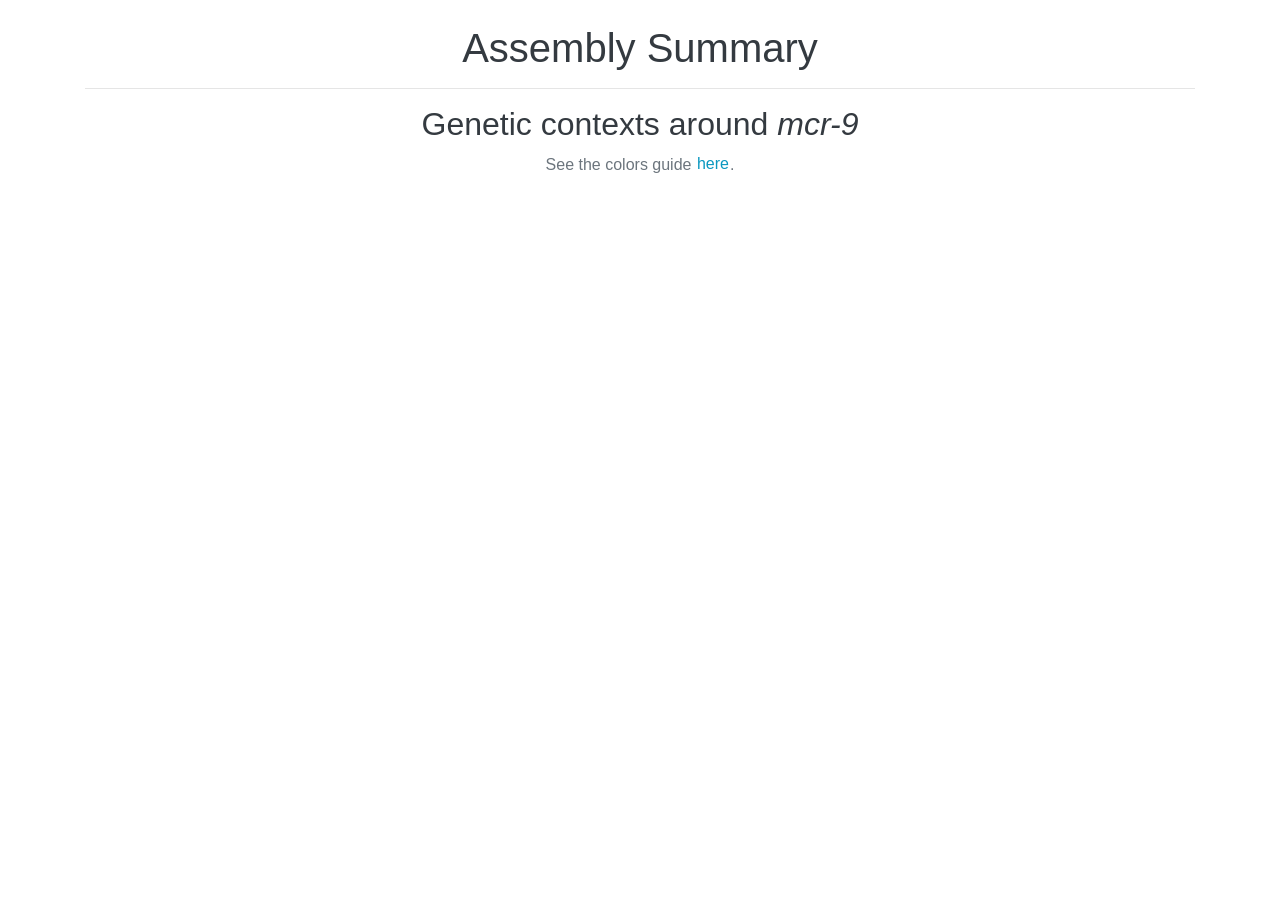
<file: index.html>
<!DOCTYPE html>
<html lang="en">

<head>
    <meta charset="UTF-8">
    <meta http-equiv="X-UA-Compatible" content="IE=edge">
    <meta name="viewport" content="width=device-width, initial-scale=1.0">
    <title id='main-page'>Assembly report</title>
    <link rel="stylesheet" href="https://maxcdn.bootstrapcdn.com/bootstrap/4.0.0/css/bootstrap.min.css" integrity="sha384-Gn5384xqQ1aoWXA+058RXPxPg6fy4IWvTNh0E263XmFcJlSAwiGgFAW/dAiS6JXm" crossorigin="anonymous">
    <link rel="stylesheet" href="https://cdnjs.cloudflare.com/ajax/libs/font-awesome/4.7.0/css/font-awesome.min.css">
    <link rel="stylesheet" href="./css/style.css">

</head>

<body>
    <main role="main" class="container-fluid">

        <section class="container mt-4">
            <p class="h1 text-center text-dark">Assembly Summary</p>
            <hr>
            <p class="h2 text-center text-dark">Genetic contexts around <em>mcr-9</em></p>
            <p class=" text-muted text-center mb-0">See the colors guide <button class="btn btn-link p-0 mb-1" style="color:#0a98c0;" data-toggle="modal" data-target="#colorsModal">here</button>.
        </section>

        <section id="main-section" class="mt-5">
            <table id='tbl-main' class="table table-bordered table-sm"></table>

        </section>

    </main>

    <div class="modal fade" id="colorsModal" tabindex="-1" role="dialog" aria-labelledby="exampleModalCenterTitle" aria-hidden="true">
        <div class="modal-dialog modal-dialog-centered" role="document">
            <div class="modal-content">
                <div class="modal-header">
                    <h5 class="modal-title" id="exampleModalCenterTitle">Colors Guide</h5>
                    <button type="button" class="close" data-dismiss="modal" aria-label="Close">
                <span aria-hidden="true">&times;</span>
              </button>
                </div>
                <div class="modal-body">
                    <div class="container-fluid">
                        <div class="row">
                            <div class="col-12">
                                <svg id="colorguid">

                  </svg>
                            </div>
                        </div>

                    </div>
                    <!--/container-fluid-->
                </div>
                <!--/modal-body-->
                <div class="modal-footer">
                    <button type="button" class="btn btn-secondary" data-dismiss="modal">Close</button>
                </div>
            </div>
        </div>
    </div>

</body>


<script src="https://code.jquery.com/jquery-3.2.1.slim.min.js" integrity="sha384-KJ3o2DKtIkvYIK3UENzmM7KCkRr/rE9/Qpg6aAZGJwFDMVNA/GpGFF93hXpG5KkN" crossorigin="anonymous"></script>
<script src="https://cdnjs.cloudflare.com/ajax/libs/popper.js/1.12.9/umd/popper.min.js" integrity="sha384-ApNbgh9B+Y1QKtv3Rn7W3mgPxhU9K/ScQsAP7hUibX39j7fakFPskvXusvfa0b4Q" crossorigin="anonymous"></script>
<script src="https://maxcdn.bootstrapcdn.com/bootstrap/4.0.0/js/bootstrap.min.js" integrity="sha384-JZR6Spejh4U02d8jOt6vLEHfe/JQGiRRSQQxSfFWpi1MquVdAyjUar5+76PVCmYl" crossorigin="anonymous"></script>
<script src="https://d3js.org/d3.v6.min.js"></script>
<script src="js/mustache.js"></script>
<script src="js/templates.js"></script>
<script src="js/data.js"></script>
<script src="js/main.js"></script>


</html>
</file>
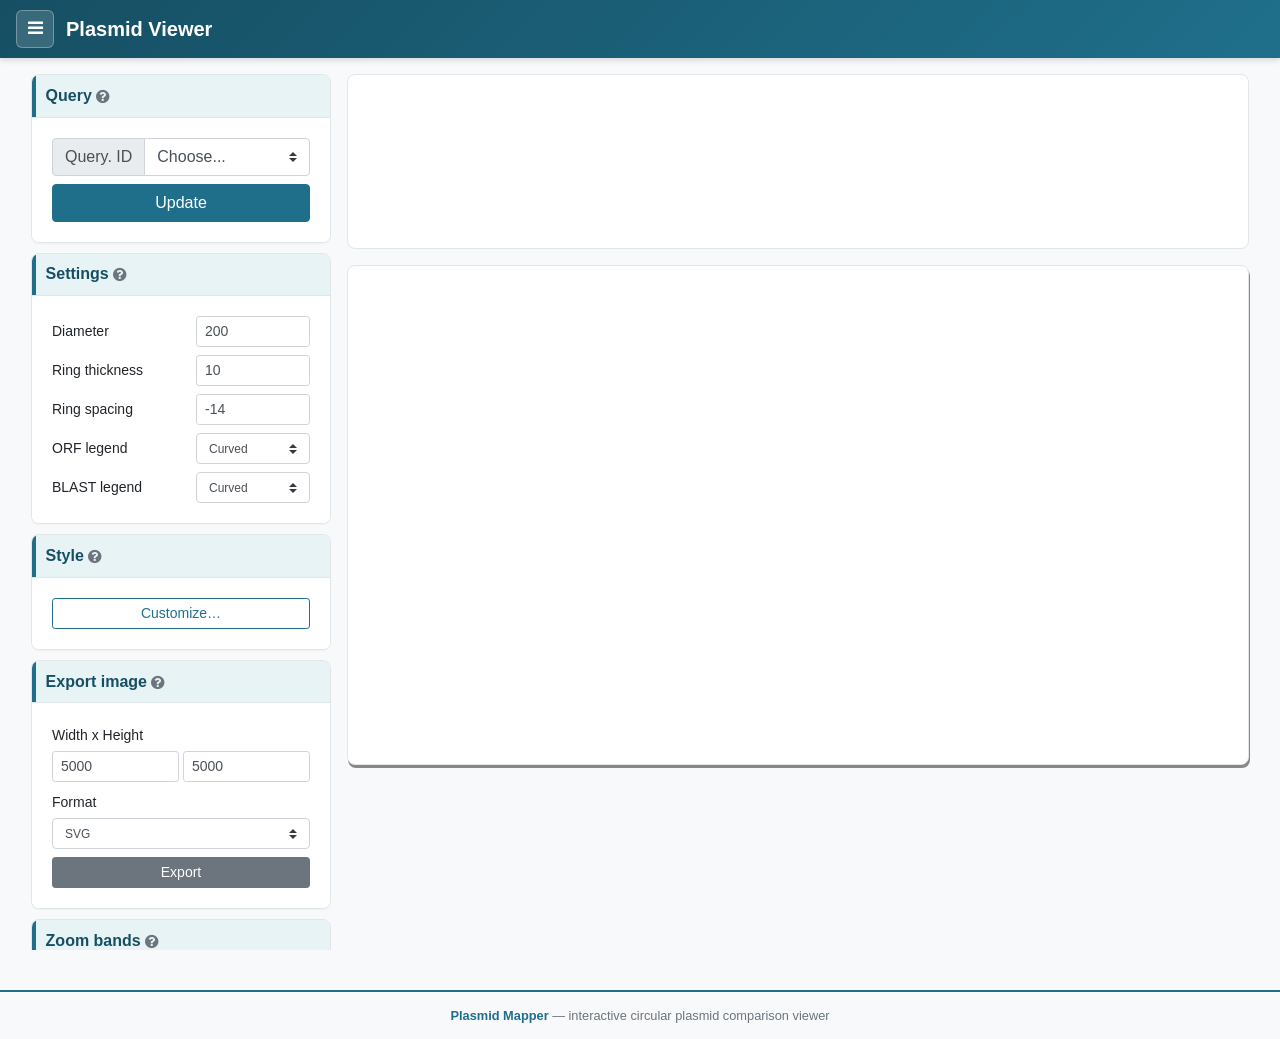
<file: mapper.html>
<!DOCTYPE html>
<html lang="en">

<head>
    <meta charset="UTF-8">
    <meta http-equiv="X-UA-Compatible" content="IE=edge">
    <meta name="viewport" content="width=device-width, initial-scale=1.0">
    <title id='main-page'>Plasmid Mapper</title>
    <link rel="stylesheet" href="https://maxcdn.bootstrapcdn.com/bootstrap/4.0.0/css/bootstrap.min.css" integrity="sha384-Gn5384xqQ1aoWXA+058RXPxPg6fy4IWvTNh0E263XmFcJlSAwiGgFAW/dAiS6JXm" crossorigin="anonymous">
    <link rel="stylesheet" href="https://cdnjs.cloudflare.com/ajax/libs/font-awesome/4.7.0/css/font-awesome.min.css">
    <link rel="stylesheet" href="./css/style.css">
    <link rel="stylesheet" href="./css/sidebar.css">

</head>

<body>
    <header class="app-topbar">
        <button id="sidebarToggleBtn" type="button" title="Toggle sidebar" aria-label="Toggle sidebar">
            <i class="fa fa-bars"></i>
        </button>
        <div>
            <p class="app-title">Plasmid Viewer</p>
        </div>
    </header>

    <main role="main" class="container-fluid">

        <div class="app-layout" id="app-layout">
            <!-- Sidebar: every control card from the old 3-per-row grid,
                 restacked vertically as collapsible sections so the figure
                 gets the full remaining width instead of sharing it with a
                 tall block of cards above it. -->
            <aside class="app-sidebar">
                <div class="accordion" id="sidebar-accordion">

                    <!-- Query section: pick a plasmid and render it. Nothing else lives here. -->
                    <div class="card">
                        <div class="card-header" id="heading-query" data-toggle="collapse" data-target="#collapse-query" aria-expanded="true">
                            Query
                            <i class="fa fa-question-circle text-muted ml-1" data-toggle="tooltip" data-placement="top"
                                title="Choose a plasmid generated by plasmid-mapper-gen (or hand-added to ref_data.js), then Update to render it."></i>
                        </div>
                        <div id="collapse-query" class="collapse show" data-parent="#sidebar-accordion">
                            <div class="card-body">
                                <div class="input-group mb-2">
                                    <div class="input-group-prepend">
                                        <label class="input-group-text" for="qryselect">Query. ID</label>
                                    </div>
                                    <select class="custom-select" id="qryselect">
                                      <option selected>Choose...</option>
                                    </select>
                                </div>
                                <button id='uptBtn' type="button" class="btn btn-info btn-block">Update</button>
                            </div>
                        </div>
                    </div>

                    <!-- Settings section: figure geometry controls. -->
                    <div class="card">
                        <div class="card-header" id="heading-settings" data-toggle="collapse" data-target="#collapse-settings" aria-expanded="true">
                            Settings
                            <i class="fa fa-question-circle text-muted ml-1" data-toggle="tooltip" data-placement="top"
                                title="Adjust the overall figure size and how the comparison rings are drawn. Changes apply immediately."></i>
                        </div>
                        <div id="collapse-settings" class="collapse show" data-parent="#sidebar-accordion">
                            <div class="card-body">
                                <div class="form-group row mb-2">
                                    <label class="col-6 col-form-label col-form-label-sm" for="radius-inpt">Diameter</label>
                                    <div class="col-6">
                                        <input type="number" class="form-control form-control-sm setting-inpt" id="radius-inpt" value="200" min="50" max="1000" step="10">
                                    </div>
                                </div>
                                <div class="form-group row mb-2">
                                    <label class="col-6 col-form-label col-form-label-sm" for="ring-thickness-inpt">Ring thickness</label>
                                    <div class="col-6">
                                        <input type="number" class="form-control form-control-sm setting-inpt" id="ring-thickness-inpt" value="10" min="1" max="50" step="1">
                                    </div>
                                </div>
                                <div class="form-group row mb-2">
                                    <label class="col-6 col-form-label col-form-label-sm" for="ring-spacing-inpt">Ring spacing</label>
                                    <div class="col-6">
                                        <input type="number" class="form-control form-control-sm setting-inpt" id="ring-spacing-inpt" value="-14" min="-50" max="-1" step="1">
                                    </div>
                                </div>
                                <div class="form-group row mb-2">
                                    <label class="col-6 col-form-label col-form-label-sm" for="orf-legend-style-select">ORF legend</label>
                                    <div class="col-6">
                                        <select class="custom-select custom-select-sm setting-inpt" id="orf-legend-style-select">
                                            <option value="curved" selected>Curved</option>
                                            <option value="rect">Boxed</option>
                                        </select>
                                    </div>
                                </div>
                                <div class="form-group row mb-0">
                                    <label class="col-6 col-form-label col-form-label-sm" for="blast-legend-style-select">BLAST legend</label>
                                    <div class="col-6">
                                        <select class="custom-select custom-select-sm setting-inpt" id="blast-legend-style-select">
                                            <option value="curved" selected>Curved</option>
                                            <option value="rect">Boxed</option>
                                        </select>
                                    </div>
                                </div>
                            </div>
                        </div>
                    </div>

                    <!-- Style section: opens the font/color customization modal (js/pl_style_modal.js). -->
                    <div class="card">
                        <div class="card-header" id="heading-style" data-toggle="collapse" data-target="#collapse-style" aria-expanded="true">
                            Style
                            <i class="fa fa-question-circle text-muted ml-1" data-toggle="tooltip" data-placement="top"
                                title="Customize the font and color used for each text/ORF element in the figure."></i>
                        </div>
                        <div id="collapse-style" class="collapse show" data-parent="#sidebar-accordion">
                            <div class="card-body">
                                <button id="openStyleModalBtn" type="button" class="btn btn-sm btn-outline-primary btn-block">Customize…</button>
                            </div>
                        </div>
                    </div>

                    <!-- Export section: rendered-image export, kept separate from the edits-file import/export below. -->
                    <div class="card">
                        <div class="card-header" id="heading-export" data-toggle="collapse" data-target="#collapse-export" aria-expanded="true">
                            Export image
                            <i class="fa fa-question-circle text-muted ml-1" data-toggle="tooltip" data-placement="top"
                                title="Save the current figure as an image. SVG is vector (best for publication figures and further editing); PNG/JPEG are rasterized at the pixel size below."></i>
                        </div>
                        <div id="collapse-export" class="collapse show" data-parent="#sidebar-accordion">
                            <div class="card-body">
                                <div class="form-group mb-2">
                                    <label class="col-form-label col-form-label-sm pt-0">Width x Height</label>
                                    <div class="d-flex">
                                        <input type="text" class="form-control form-control-sm inpt mr-1" id="width-inpt" placeholder="Width" aria-label="Width" value="5000">
                                        <input type="text" class="form-control form-control-sm inpt" placeholder="Height" id="height-inpt" aria-label="Height" value="5000">
                                    </div>
                                </div>
                                <div class="form-group mb-0">
                                    <label class="col-form-label col-form-label-sm pt-0">Format</label>
                                    <select class="custom-select custom-select-sm mb-2" id="export-format-select">
                                        <option value="svg" selected>SVG</option>
                                        <option value="png">PNG</option>
                                        <option value="jpeg">JPEG</option>
                                    </select>
                                    <button id='genBtn' type="button" class="btn btn-sm btn-secondary btn-block">Export</button>
                                </div>
                            </div>
                        </div>
                    </div>

                    <!-- Bands section: interactively zoom into a region of the query ring. -->
                    <div class="card">
                        <div class="card-header" id="heading-bands" data-toggle="collapse" data-target="#collapse-bands" aria-expanded="true">
                            Zoom bands
                            <i class="fa fa-question-circle text-muted ml-1" data-toggle="tooltip" data-placement="top"
                                title="Click 'Add band', then click-and-drag on the query ring to magnify that region into a second, zoomed-in ring. Each band can be removed with its x button."></i>
                        </div>
                        <div id="collapse-bands" class="collapse show" data-parent="#sidebar-accordion">
                            <div class="card-body" id="annotation-controls-mount">
                                <!-- renderAnnotationControls() (js/pl_editor.js) populates this -->
                            </div>
                        </div>
                    </div>

                    <!-- Labels section: freeform + permanent ORF labels. -->
                    <div class="card">
                        <div class="card-header" id="heading-labels" data-toggle="collapse" data-target="#collapse-labels" aria-expanded="true">
                            Labels
                            <i class="fa fa-question-circle text-muted ml-1" data-toggle="tooltip" data-placement="top"
                                title="Hover any ORF to see its details. Click an ORF inside a zoom band to show/hide a permanent short label. 'Add label' lets you click anywhere on the figure to place a custom note."></i>
                        </div>
                        <div id="collapse-labels" class="collapse show" data-parent="#sidebar-accordion">
                            <div class="card-body">
                                <button id="addLabelBtn" type="button" class="btn btn-sm btn-outline-primary">Add label</button>
                            </div>
                        </div>
                    </div>

                    <!-- Edits import/export: figure-annotation edits (bands, labels), a
                         distinct concept from Export image above -- kept in its own
                         section per explicit request. -->
                    <div class="card">
                        <div class="card-header" id="heading-figedits" data-toggle="collapse" data-target="#collapse-figedits" aria-expanded="true">
                            Figure edits
                            <i class="fa fa-question-circle text-muted ml-1" data-toggle="tooltip" data-placement="top"
                                title="Your zoom bands and label edits are saved in this browser automatically. Export them to a file to back them up or move them to another browser/machine; Import restores them."></i>
                        </div>
                        <div id="collapse-figedits" class="collapse show" data-parent="#sidebar-accordion">
                            <div class="card-body">
                                <button id="exportEditsBtn" type="button" class="btn btn-sm btn-outline-secondary mr-2">Export edits</button>
                                <label class="btn btn-sm btn-outline-secondary mb-0" for="importEditsInput">
                                    Import edits
                                    <input type="file" id="importEditsInput" accept="application/json" style="display:none;">
                                </label>
                            </div>
                        </div>
                    </div>

                </div>
            </aside>

            <!-- Main column: figure + results table. -->
            <div class="app-main">
                <section id="main-section">
                    <svg id='main-svg'></svg>
                    <canvas id="canvas" width="5000" height="5000" style="display: none;"></canvas>
                </section>

                <div class="table-wrapper-scroll-y my-custom-scrollbar">
                    <table id='tbl-main' class="table table-bordered table-striped table-sm"></table>
                </div>
            </div>
        </div>

    </main>

    <footer class="app-footer">
        <a href="https://github.com/xrazmo/plasmid-mapper" target="_blank" rel="noopener">Plasmid Mapper</a>
        &mdash; interactive circular plasmid comparison viewer
    </footer>

    <!-- Style modal: font-family/size per text element, color per ORF
         category + band highlight. Built/populated by js/pl_style_modal.js;
         markup lives here since Bootstrap modals must be direct children
         of <body> (or close to it) to layer/position correctly. -->
    <div class="modal fade" id="styleModal" tabindex="-1" role="dialog" aria-labelledby="styleModalLabel" aria-hidden="true">
        <div class="modal-dialog modal-lg" role="document">
            <div class="modal-content">
                <div class="modal-header">
                    <h5 class="modal-title" id="styleModalLabel">Figure style</h5>
                    <button type="button" class="close" data-dismiss="modal" aria-label="Close">
                        <span aria-hidden="true">&times;</span>
                    </button>
                </div>
                <div class="modal-body">
                    <h6>Text</h6>
                    <div id="style-modal-fonts"></div>
                    <hr>
                    <h6>ORF category colors</h6>
                    <div id="style-modal-colors" class="d-flex flex-wrap"></div>
                </div>
                <div class="modal-footer">
                    <button type="button" class="btn btn-secondary" data-dismiss="modal">Cancel</button>
                    <button type="button" id="applyStyleModalBtn" class="btn btn-primary">Apply</button>
                </div>
            </div>
        </div>
    </div>

</body>


<script src="https://code.jquery.com/jquery-3.2.1.slim.min.js" integrity="sha384-KJ3o2DKtIkvYIK3UENzmM7KCkRr/rE9/Qpg6aAZGJwFDMVNA/GpGFF93hXpG5KkN" crossorigin="anonymous"></script>
<script src="https://cdnjs.cloudflare.com/ajax/libs/popper.js/1.12.9/umd/popper.min.js" integrity="sha384-ApNbgh9B+Y1QKtv3Rn7W3mgPxhU9K/ScQsAP7hUibX39j7fakFPskvXusvfa0b4Q" crossorigin="anonymous"></script>
<script src="https://maxcdn.bootstrapcdn.com/bootstrap/4.0.0/js/bootstrap.min.js" integrity="sha384-JZR6Spejh4U02d8jOt6vLEHfe/JQGiRRSQQxSfFWpi1MquVdAyjUar5+76PVCmYl" crossorigin="anonymous"></script>
<script src="https://d3js.org/d3.v6.min.js"></script>
<script src="js/mustache.js"></script>
<script src="js/templates.js"></script>
<script src="js/pl_data.js"></script>
<script src="js/ref_data.js"></script>
<script src="js/inline_style.js"></script>
<script src="js/FileSaver.js"></script>
<script src="js/pl_editor.js"></script>
<script src="js/pl_mapper.js"></script>
<script src="js/pl_style_modal.js"></script>
<script>
    $(function () {
        $('[data-toggle="tooltip"]').tooltip();
        $('#sidebarToggleBtn').on('click', function() {
            $('#app-layout').toggleClass('sidebar-collapsed');
        });
    });
</script>


</html>
</file>
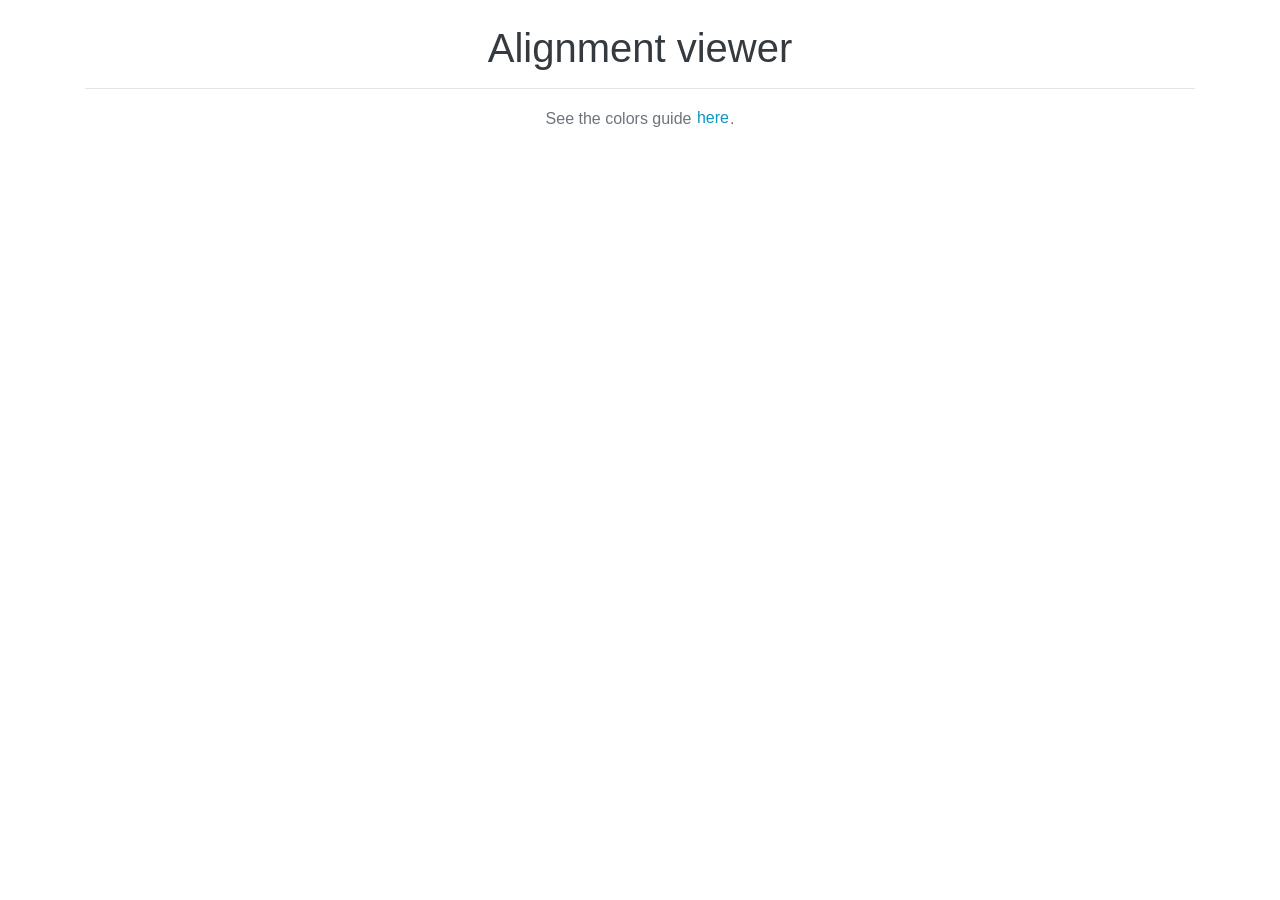
<file: html/aln.html>
<!DOCTYPE html>
<html lang="en">

<head>
    <meta charset="UTF-8">
    <meta http-equiv="X-UA-Compatible" content="IE=edge">
    <meta name="viewport" content="width=device-width, initial-scale=1.0">
    <title>...</title>
    <link rel="stylesheet" href="https://maxcdn.bootstrapcdn.com/bootstrap/4.0.0/css/bootstrap.min.css" integrity="sha384-Gn5384xqQ1aoWXA+058RXPxPg6fy4IWvTNh0E263XmFcJlSAwiGgFAW/dAiS6JXm" crossorigin="anonymous">
    <link rel="stylesheet" href="https://cdnjs.cloudflare.com/ajax/libs/font-awesome/4.7.0/css/font-awesome.min.css">
    <link rel="stylesheet" href="../css/style.css">

</head>

<body>
    <main role="main" class="container-fluid">

        <section class="container mt-4">
            <p class="h1 text-center text-dark">Alignment viewer</p>
            <hr>
            <p id='header' class="h3 text-center text-dark font-weight-light"></p>
            <p class=" text-muted text-center mb-0">See the colors guide <button class="btn btn-link p-0 mb-1" style="color:#0a98c0;" data-toggle="modal" data-target="#colorsModal">here</button>.

        </section>
        <section id="main-section" class="mt-5">
            <table id='tbl-main' class="table table-bordered table-sm"></table>
        </section>


    </main>
    <div class="modal fade" id="colorsModal" tabindex="-1" role="dialog" aria-labelledby="exampleModalCenterTitle" aria-hidden="true">
        <div class="modal-dialog modal-dialog-centered" role="document">
            <div class="modal-content">
                <div class="modal-header">
                    <h5 class="modal-title" id="exampleModalCenterTitle">Colors Guide</h5>
                    <button type="button" class="close" data-dismiss="modal" aria-label="Close">
                <span aria-hidden="true">&times;</span>
              </button>
                </div>
                <div class="modal-body">
                    <div class="container-fluid">
                        <div class="row">
                            <div class="col-12">
                                <svg id="colorguid">

                  </svg>
                            </div>
                        </div>

                    </div>
                    <!--/container-fluid-->
                </div>
                <!--/modal-body-->
                <div class="modal-footer">
                    <button type="button" class="btn btn-secondary" data-dismiss="modal">Close</button>
                </div>
            </div>
        </div>
    </div>
</body>

<script src="https://code.jquery.com/jquery-3.2.1.slim.min.js" integrity="sha384-KJ3o2DKtIkvYIK3UENzmM7KCkRr/rE9/Qpg6aAZGJwFDMVNA/GpGFF93hXpG5KkN" crossorigin="anonymous"></script>
<script src="https://cdnjs.cloudflare.com/ajax/libs/popper.js/1.12.9/umd/popper.min.js" integrity="sha384-ApNbgh9B+Y1QKtv3Rn7W3mgPxhU9K/ScQsAP7hUibX39j7fakFPskvXusvfa0b4Q" crossorigin="anonymous"></script>
<script src="https://maxcdn.bootstrapcdn.com/bootstrap/4.0.0/js/bootstrap.min.js" integrity="sha384-JZR6Spejh4U02d8jOt6vLEHfe/JQGiRRSQQxSfFWpi1MquVdAyjUar5+76PVCmYl" crossorigin="anonymous"></script>
<script src="https://d3js.org/d3.v6.min.js"></script>
<script src="../js/mustache.js"></script>
<script src="../js/templates.js"></script>
<script src="../js/data.js"></script>
<script src="../js/main.js"></script>


</html>
</file>
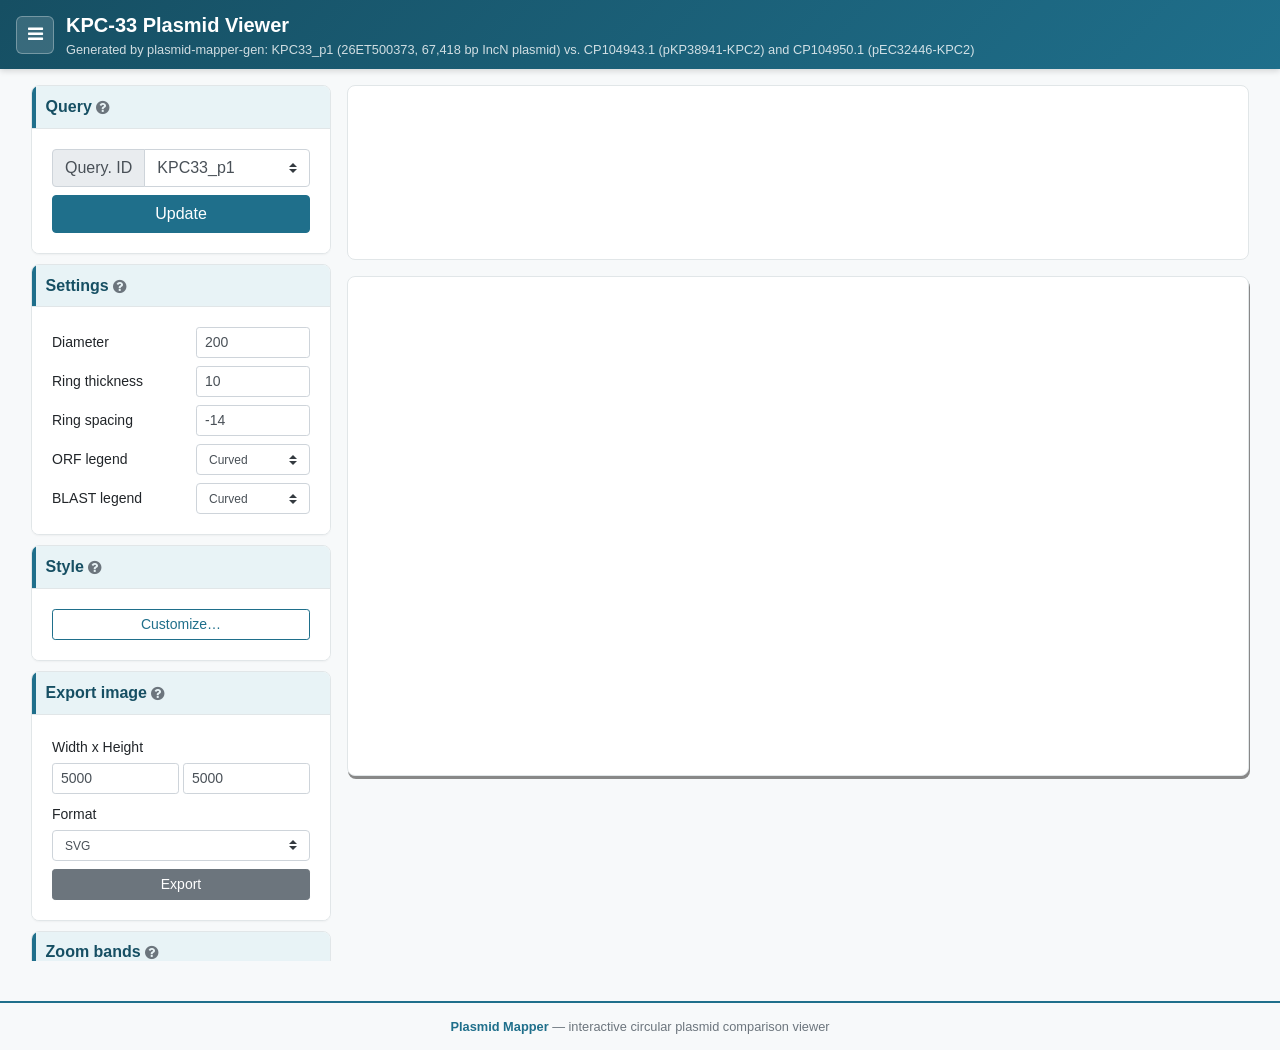
<file: examples/KPC33_p1/kpc33_viewer.html>
<!DOCTYPE html>
<html lang="en">

<head>
    <meta charset="UTF-8">
    <meta http-equiv="X-UA-Compatible" content="IE=edge">
    <meta name="viewport" content="width=device-width, initial-scale=1.0">
    <title id='main-page'>KPC-33 Plasmid Viewer</title>
    <link rel="stylesheet" href="https://maxcdn.bootstrapcdn.com/bootstrap/4.0.0/css/bootstrap.min.css" integrity="sha384-Gn5384xqQ1aoWXA+058RXPxPg6fy4IWvTNh0E263XmFcJlSAwiGgFAW/dAiS6JXm" crossorigin="anonymous">
    <link rel="stylesheet" href="https://cdnjs.cloudflare.com/ajax/libs/font-awesome/4.7.0/css/font-awesome.min.css">
    <link rel="stylesheet" href="./style.css">
    <link rel="stylesheet" href="../../css/sidebar.css">

</head>

<body>
    <header class="app-topbar">
        <button id="sidebarToggleBtn" type="button" title="Toggle sidebar" aria-label="Toggle sidebar">
            <i class="fa fa-bars"></i>
        </button>
        <div>
            <p class="app-title">KPC-33 Plasmid Viewer</p>
            <p class="app-subtitle">Generated by plasmid-mapper-gen: KPC33_p1 (26ET500373, 67,418 bp IncN plasmid) vs. CP104943.1 (pKP38941-KPC2) and CP104950.1 (pEC32446-KPC2)</p>
        </div>
    </header>

    <main role="main" class="container-fluid">

        <div class="app-layout" id="app-layout">
            <!-- Sidebar: every control card from the old 3-per-row grid,
                 restacked vertically as collapsible sections so the figure
                 gets the full remaining width instead of sharing it with a
                 tall block of cards above it. -->
            <aside class="app-sidebar">
                <div class="accordion" id="sidebar-accordion">

                    <!-- Query section: pick a plasmid and render it. Nothing else lives here. -->
                    <div class="card">
                        <div class="card-header" id="heading-query" data-toggle="collapse" data-target="#collapse-query" aria-expanded="true">
                            Query
                            <i class="fa fa-question-circle text-muted ml-1" data-toggle="tooltip" data-placement="top"
                                title="Choose a plasmid generated by plasmid-mapper-gen (or hand-added to ref_data.js), then Update to render it."></i>
                        </div>
                        <div id="collapse-query" class="collapse show" data-parent="#sidebar-accordion">
                            <div class="card-body">
                                <div class="input-group mb-2">
                                    <div class="input-group-prepend">
                                        <label class="input-group-text" for="qryselect">Query. ID</label>
                                    </div>
                                    <select class="custom-select" id="qryselect">
                                      <option selected>Choose...</option>
                                    </select>
                                </div>
                                <button id='uptBtn' type="button" class="btn btn-info btn-block">Update</button>
                            </div>
                        </div>
                    </div>

                    <!-- Settings section: figure geometry controls. -->
                    <div class="card">
                        <div class="card-header" id="heading-settings" data-toggle="collapse" data-target="#collapse-settings" aria-expanded="true">
                            Settings
                            <i class="fa fa-question-circle text-muted ml-1" data-toggle="tooltip" data-placement="top"
                                title="Adjust the overall figure size and how the comparison rings are drawn. Changes apply immediately."></i>
                        </div>
                        <div id="collapse-settings" class="collapse show" data-parent="#sidebar-accordion">
                            <div class="card-body">
                                <div class="form-group row mb-2">
                                    <label class="col-6 col-form-label col-form-label-sm" for="radius-inpt">Diameter</label>
                                    <div class="col-6">
                                        <input type="number" class="form-control form-control-sm setting-inpt" id="radius-inpt" value="200" min="50" max="1000" step="10">
                                    </div>
                                </div>
                                <div class="form-group row mb-2">
                                    <label class="col-6 col-form-label col-form-label-sm" for="ring-thickness-inpt">Ring thickness</label>
                                    <div class="col-6">
                                        <input type="number" class="form-control form-control-sm setting-inpt" id="ring-thickness-inpt" value="10" min="1" max="50" step="1">
                                    </div>
                                </div>
                                <div class="form-group row mb-2">
                                    <label class="col-6 col-form-label col-form-label-sm" for="ring-spacing-inpt">Ring spacing</label>
                                    <div class="col-6">
                                        <input type="number" class="form-control form-control-sm setting-inpt" id="ring-spacing-inpt" value="-14" min="-50" max="-1" step="1">
                                    </div>
                                </div>
                                <div class="form-group row mb-2">
                                    <label class="col-6 col-form-label col-form-label-sm" for="orf-legend-style-select">ORF legend</label>
                                    <div class="col-6">
                                        <select class="custom-select custom-select-sm setting-inpt" id="orf-legend-style-select">
                                            <option value="curved" selected>Curved</option>
                                            <option value="rect">Boxed</option>
                                        </select>
                                    </div>
                                </div>
                                <div class="form-group row mb-0">
                                    <label class="col-6 col-form-label col-form-label-sm" for="blast-legend-style-select">BLAST legend</label>
                                    <div class="col-6">
                                        <select class="custom-select custom-select-sm setting-inpt" id="blast-legend-style-select">
                                            <option value="curved" selected>Curved</option>
                                            <option value="rect">Boxed</option>
                                        </select>
                                    </div>
                                </div>
                            </div>
                        </div>
                    </div>

                    <!-- Style section: opens the font/color customization modal (js/pl_style_modal.js). -->
                    <div class="card">
                        <div class="card-header" id="heading-style" data-toggle="collapse" data-target="#collapse-style" aria-expanded="true">
                            Style
                            <i class="fa fa-question-circle text-muted ml-1" data-toggle="tooltip" data-placement="top"
                                title="Customize the font and color used for each text/ORF element in the figure."></i>
                        </div>
                        <div id="collapse-style" class="collapse show" data-parent="#sidebar-accordion">
                            <div class="card-body">
                                <button id="openStyleModalBtn" type="button" class="btn btn-sm btn-outline-primary btn-block">Customize…</button>
                            </div>
                        </div>
                    </div>

                    <!-- Export section: rendered-image export, kept separate from the edits-file import/export below. -->
                    <div class="card">
                        <div class="card-header" id="heading-export" data-toggle="collapse" data-target="#collapse-export" aria-expanded="true">
                            Export image
                            <i class="fa fa-question-circle text-muted ml-1" data-toggle="tooltip" data-placement="top"
                                title="Save the current figure as an image. SVG is vector (best for publication figures and further editing); PNG/JPEG are rasterized at the pixel size below."></i>
                        </div>
                        <div id="collapse-export" class="collapse show" data-parent="#sidebar-accordion">
                            <div class="card-body">
                                <div class="form-group mb-2">
                                    <label class="col-form-label col-form-label-sm pt-0">Width x Height</label>
                                    <div class="d-flex">
                                        <input type="text" class="form-control form-control-sm inpt mr-1" id="width-inpt" placeholder="Width" aria-label="Width" value="5000">
                                        <input type="text" class="form-control form-control-sm inpt" placeholder="Height" id="height-inpt" aria-label="Height" value="5000">
                                    </div>
                                </div>
                                <div class="form-group mb-0">
                                    <label class="col-form-label col-form-label-sm pt-0">Format</label>
                                    <select class="custom-select custom-select-sm mb-2" id="export-format-select">
                                        <option value="svg" selected>SVG</option>
                                        <option value="png">PNG</option>
                                        <option value="jpeg">JPEG</option>
                                    </select>
                                    <button id='genBtn' type="button" class="btn btn-sm btn-secondary btn-block">Export</button>
                                </div>
                            </div>
                        </div>
                    </div>

                    <!-- Bands section: interactively zoom into a region of the query ring. -->
                    <div class="card">
                        <div class="card-header" id="heading-bands" data-toggle="collapse" data-target="#collapse-bands" aria-expanded="true">
                            Zoom bands
                            <i class="fa fa-question-circle text-muted ml-1" data-toggle="tooltip" data-placement="top"
                                title="Click 'Add band', then click-and-drag on the query ring to magnify that region into a second, zoomed-in ring. Each band can be removed with its x button."></i>
                        </div>
                        <div id="collapse-bands" class="collapse show" data-parent="#sidebar-accordion">
                            <div class="card-body" id="annotation-controls-mount">
                                <!-- renderAnnotationControls() (js/pl_editor.js) populates this -->
                            </div>
                        </div>
                    </div>

                    <!-- Labels section: freeform + permanent ORF labels. -->
                    <div class="card">
                        <div class="card-header" id="heading-labels" data-toggle="collapse" data-target="#collapse-labels" aria-expanded="true">
                            Labels
                            <i class="fa fa-question-circle text-muted ml-1" data-toggle="tooltip" data-placement="top"
                                title="Hover any ORF to see its details. Click an ORF inside a zoom band to show/hide a permanent short label. 'Add label' lets you click anywhere on the figure to place a custom note."></i>
                        </div>
                        <div id="collapse-labels" class="collapse show" data-parent="#sidebar-accordion">
                            <div class="card-body">
                                <button id="addLabelBtn" type="button" class="btn btn-sm btn-outline-primary">Add label</button>
                            </div>
                        </div>
                    </div>

                    <!-- Edits import/export: figure-annotation edits (bands, labels), a
                         distinct concept from Export image above -- kept in its own
                         section per explicit request. -->
                    <div class="card">
                        <div class="card-header" id="heading-figedits" data-toggle="collapse" data-target="#collapse-figedits" aria-expanded="true">
                            Figure edits
                            <i class="fa fa-question-circle text-muted ml-1" data-toggle="tooltip" data-placement="top"
                                title="Your zoom bands and label edits are saved in this browser automatically. Export them to a file to back them up or move them to another browser/machine; Import restores them."></i>
                        </div>
                        <div id="collapse-figedits" class="collapse show" data-parent="#sidebar-accordion">
                            <div class="card-body">
                                <button id="exportEditsBtn" type="button" class="btn btn-sm btn-outline-secondary mr-2">Export edits</button>
                                <label class="btn btn-sm btn-outline-secondary mb-0" for="importEditsInput">
                                    Import edits
                                    <input type="file" id="importEditsInput" accept="application/json" style="display:none;">
                                </label>
                            </div>
                        </div>
                    </div>

                </div>
            </aside>

            <!-- Main column: figure + results table. -->
            <div class="app-main">
                <section id="main-section">
                    <svg id='main-svg'></svg>
                    <canvas id="canvas" width="5000" height="5000" style="display: none;"></canvas>
                </section>

                <div class="table-wrapper-scroll-y my-custom-scrollbar">
                    <table id='tbl-main' class="table table-bordered table-striped table-sm"></table>
                </div>
            </div>
        </div>

    </main>

    <footer class="app-footer">
        <a href="https://github.com/xrazmo/plasmid-mapper" target="_blank" rel="noopener">Plasmid Mapper</a>
        &mdash; interactive circular plasmid comparison viewer
    </footer>

    <!-- Style modal: font-family/size per text element, color per ORF
         category + band highlight. Built/populated by js/pl_style_modal.js;
         markup lives here since Bootstrap modals must be direct children
         of <body> (or close to it) to layer/position correctly. -->
    <div class="modal fade" id="styleModal" tabindex="-1" role="dialog" aria-labelledby="styleModalLabel" aria-hidden="true">
        <div class="modal-dialog modal-lg" role="document">
            <div class="modal-content">
                <div class="modal-header">
                    <h5 class="modal-title" id="styleModalLabel">Figure style</h5>
                    <button type="button" class="close" data-dismiss="modal" aria-label="Close">
                        <span aria-hidden="true">&times;</span>
                    </button>
                </div>
                <div class="modal-body">
                    <h6>Text</h6>
                    <div id="style-modal-fonts"></div>
                    <hr>
                    <h6>ORF category colors</h6>
                    <div id="style-modal-colors" class="d-flex flex-wrap"></div>
                </div>
                <div class="modal-footer">
                    <button type="button" class="btn btn-secondary" data-dismiss="modal">Cancel</button>
                    <button type="button" id="applyStyleModalBtn" class="btn btn-primary">Apply</button>
                </div>
            </div>
        </div>
    </div>

</body>


<script src="https://code.jquery.com/jquery-3.2.1.slim.min.js" integrity="sha384-KJ3o2DKtIkvYIK3UENzmM7KCkRr/rE9/Qpg6aAZGJwFDMVNA/GpGFF93hXpG5KkN" crossorigin="anonymous"></script>
<script src="https://cdnjs.cloudflare.com/ajax/libs/popper.js/1.12.9/umd/popper.min.js" integrity="sha384-ApNbgh9B+Y1QKtv3Rn7W3mgPxhU9K/ScQsAP7hUibX39j7fakFPskvXusvfa0b4Q" crossorigin="anonymous"></script>
<script src="https://maxcdn.bootstrapcdn.com/bootstrap/4.0.0/js/bootstrap.min.js" integrity="sha384-JZR6Spejh4U02d8jOt6vLEHfe/JQGiRRSQQxSfFWpi1MquVdAyjUar5+76PVCmYl" crossorigin="anonymous"></script>
<script src="https://d3js.org/d3.v6.min.js"></script>
<script src="js/kpc33_comparisons.js"></script>
<script src="js/kpc33_orfs.js"></script>
<script src="../../js/inline_style.js"></script>
<script src="../../js/FileSaver.js"></script>
<script src="../../js/pl_editor.js"></script>
<script src="../../js/pl_mapper.js"></script>
<script src="../../js/pl_style_modal.js"></script>
<script>
    $(function () {
        $('[data-toggle="tooltip"]').tooltip();
        $('#sidebarToggleBtn').on('click', function() {
            $('#app-layout').toggleClass('sidebar-collapsed');
        });
    });
</script>


</html>
</file>
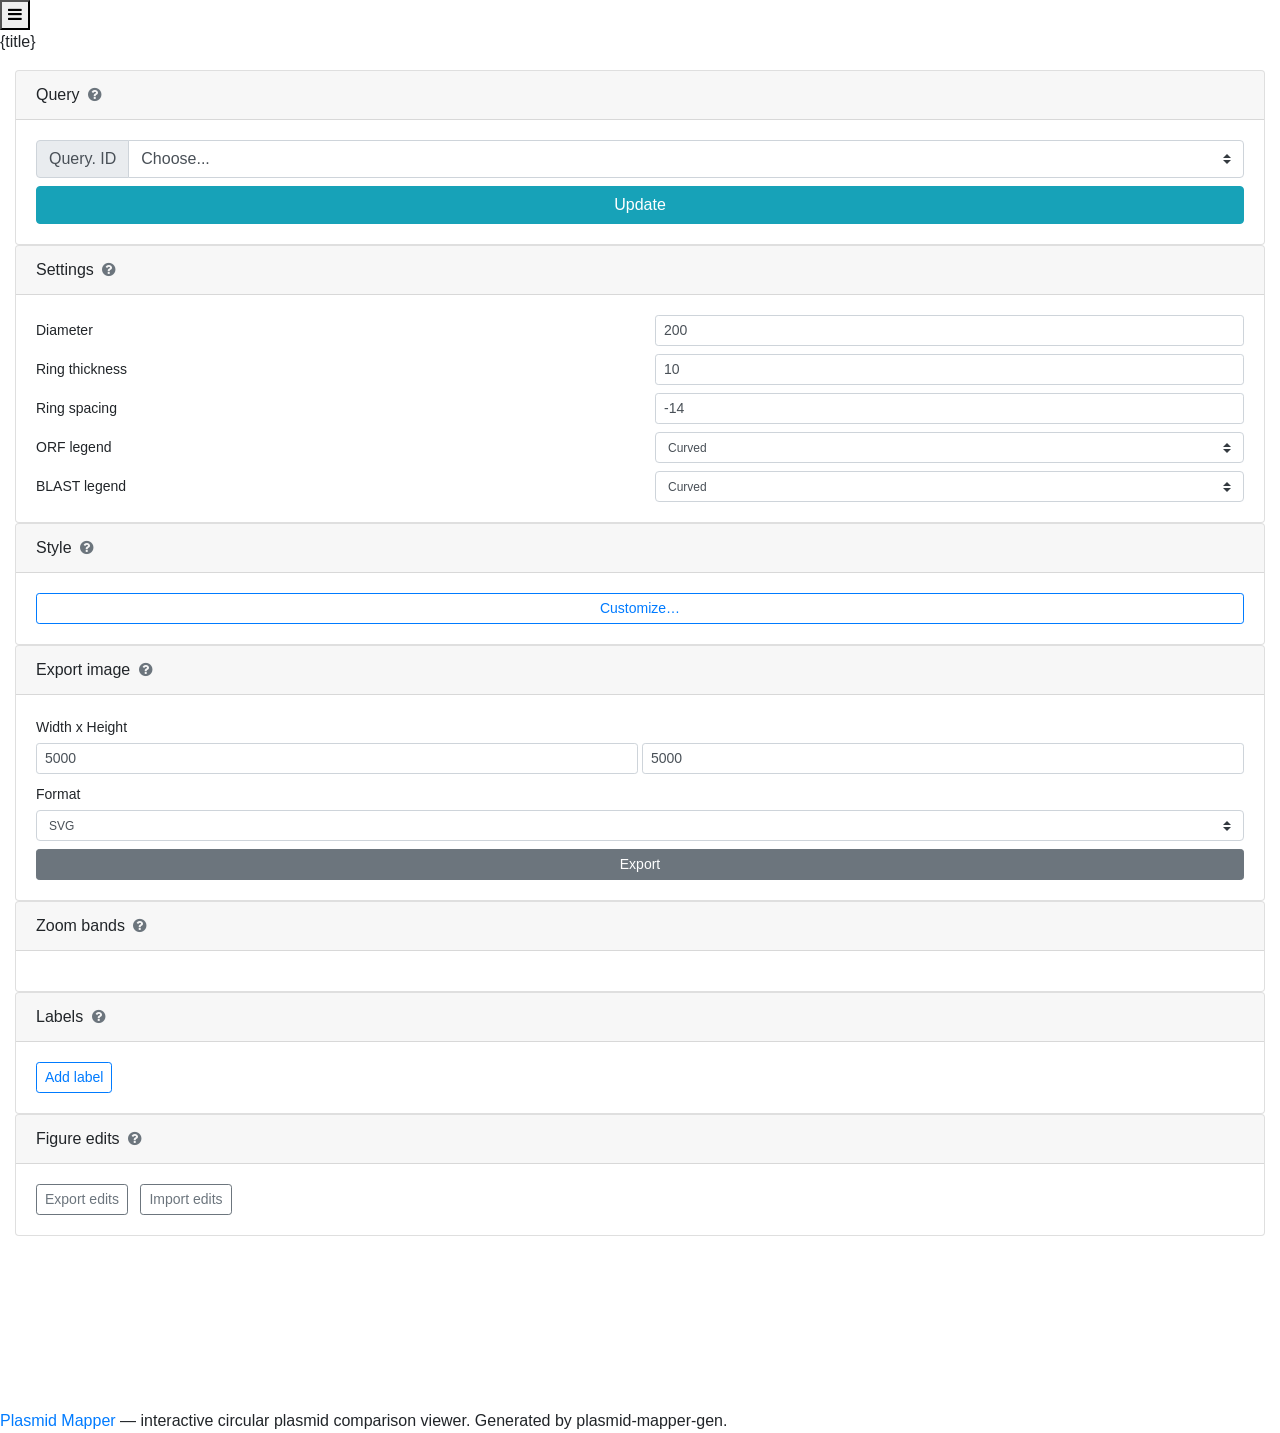
<file: pipeline/plasmid_mapper_gen/assembler/single_html_template.html>
<!DOCTYPE html>
<html lang="en">

<head>
    <meta charset="UTF-8">
    <meta http-equiv="X-UA-Compatible" content="IE=edge">
    <meta name="viewport" content="width=device-width, initial-scale=1.0">
    <title id='main-page'>{title}</title>
    <link rel="stylesheet" href="https://maxcdn.bootstrapcdn.com/bootstrap/4.0.0/css/bootstrap.min.css" integrity="sha384-Gn5384xqQ1aoWXA+058RXPxPg6fy4IWvTNh0E263XmFcJlSAwiGgFAW/dAiS6JXm" crossorigin="anonymous">
    <link rel="stylesheet" href="https://cdnjs.cloudflare.com/ajax/libs/font-awesome/4.7.0/css/font-awesome.min.css">
    <style>
{inline_css}
    </style>

</head>

<body>
    <header class="app-topbar">
        <button id="sidebarToggleBtn" type="button" title="Toggle sidebar" aria-label="Toggle sidebar">
            <i class="fa fa-bars"></i>
        </button>
        <div>
            <p class="app-title">{title}</p>
        </div>
    </header>

    <main role="main" class="container-fluid">

        <div class="app-layout" id="app-layout">
            <!-- Sidebar: every control card from the old 3-per-row grid,
                 restacked vertically as collapsible sections so the figure
                 gets the full remaining width instead of sharing it with a
                 tall block of cards above it. -->
            <aside class="app-sidebar">
                <div class="accordion" id="sidebar-accordion">

                    <!-- Query section: pick a plasmid and render it. Nothing else lives here. -->
                    <div class="card">
                        <div class="card-header" id="heading-query" data-toggle="collapse" data-target="#collapse-query" aria-expanded="true">
                            Query
                            <i class="fa fa-question-circle text-muted ml-1" data-toggle="tooltip" data-placement="top"
                                title="Choose a plasmid, then Update to render it."></i>
                        </div>
                        <div id="collapse-query" class="collapse show" data-parent="#sidebar-accordion">
                            <div class="card-body">
                                <div class="input-group mb-2">
                                    <div class="input-group-prepend">
                                        <label class="input-group-text" for="qryselect">Query. ID</label>
                                    </div>
                                    <select class="custom-select" id="qryselect">
                                      <option selected>Choose...</option>
                                    </select>
                                </div>
                                <button id='uptBtn' type="button" class="btn btn-info btn-block">Update</button>
                            </div>
                        </div>
                    </div>

                    <!-- Settings section: figure geometry controls. -->
                    <div class="card">
                        <div class="card-header" id="heading-settings" data-toggle="collapse" data-target="#collapse-settings" aria-expanded="true">
                            Settings
                            <i class="fa fa-question-circle text-muted ml-1" data-toggle="tooltip" data-placement="top"
                                title="Adjust the overall figure size and how the comparison rings are drawn. Changes apply immediately."></i>
                        </div>
                        <div id="collapse-settings" class="collapse show" data-parent="#sidebar-accordion">
                            <div class="card-body">
                                <div class="form-group row mb-2">
                                    <label class="col-6 col-form-label col-form-label-sm" for="radius-inpt">Diameter</label>
                                    <div class="col-6">
                                        <input type="number" class="form-control form-control-sm setting-inpt" id="radius-inpt" value="200" min="50" max="1000" step="10">
                                    </div>
                                </div>
                                <div class="form-group row mb-2">
                                    <label class="col-6 col-form-label col-form-label-sm" for="ring-thickness-inpt">Ring thickness</label>
                                    <div class="col-6">
                                        <input type="number" class="form-control form-control-sm setting-inpt" id="ring-thickness-inpt" value="10" min="1" max="50" step="1">
                                    </div>
                                </div>
                                <div class="form-group row mb-2">
                                    <label class="col-6 col-form-label col-form-label-sm" for="ring-spacing-inpt">Ring spacing</label>
                                    <div class="col-6">
                                        <input type="number" class="form-control form-control-sm setting-inpt" id="ring-spacing-inpt" value="-14" min="-50" max="-1" step="1">
                                    </div>
                                </div>
                                <div class="form-group row mb-2">
                                    <label class="col-6 col-form-label col-form-label-sm" for="orf-legend-style-select">ORF legend</label>
                                    <div class="col-6">
                                        <select class="custom-select custom-select-sm setting-inpt" id="orf-legend-style-select">
                                            <option value="curved" selected>Curved</option>
                                            <option value="rect">Boxed</option>
                                        </select>
                                    </div>
                                </div>
                                <div class="form-group row mb-0">
                                    <label class="col-6 col-form-label col-form-label-sm" for="blast-legend-style-select">BLAST legend</label>
                                    <div class="col-6">
                                        <select class="custom-select custom-select-sm setting-inpt" id="blast-legend-style-select">
                                            <option value="curved" selected>Curved</option>
                                            <option value="rect">Boxed</option>
                                        </select>
                                    </div>
                                </div>
                            </div>
                        </div>
                    </div>

                    <!-- Style section: opens the font/color customization modal. -->
                    <div class="card">
                        <div class="card-header" id="heading-style" data-toggle="collapse" data-target="#collapse-style" aria-expanded="true">
                            Style
                            <i class="fa fa-question-circle text-muted ml-1" data-toggle="tooltip" data-placement="top"
                                title="Customize the font and color used for each text/ORF element in the figure."></i>
                        </div>
                        <div id="collapse-style" class="collapse show" data-parent="#sidebar-accordion">
                            <div class="card-body">
                                <button id="openStyleModalBtn" type="button" class="btn btn-sm btn-outline-primary btn-block">Customize…</button>
                            </div>
                        </div>
                    </div>

                    <!-- Export section: rendered-image export, kept separate from the edits-file import/export below. -->
                    <div class="card">
                        <div class="card-header" id="heading-export" data-toggle="collapse" data-target="#collapse-export" aria-expanded="true">
                            Export image
                            <i class="fa fa-question-circle text-muted ml-1" data-toggle="tooltip" data-placement="top"
                                title="Save the current figure as an image. SVG is vector (best for publication figures and further editing); PNG/JPEG are rasterized at the pixel size below."></i>
                        </div>
                        <div id="collapse-export" class="collapse show" data-parent="#sidebar-accordion">
                            <div class="card-body">
                                <div class="form-group mb-2">
                                    <label class="col-form-label col-form-label-sm pt-0">Width x Height</label>
                                    <div class="d-flex">
                                        <input type="text" class="form-control form-control-sm inpt mr-1" id="width-inpt" placeholder="Width" aria-label="Width" value="5000">
                                        <input type="text" class="form-control form-control-sm inpt" placeholder="Height" id="height-inpt" aria-label="Height" value="5000">
                                    </div>
                                </div>
                                <div class="form-group mb-0">
                                    <label class="col-form-label col-form-label-sm pt-0">Format</label>
                                    <select class="custom-select custom-select-sm mb-2" id="export-format-select">
                                        <option value="svg" selected>SVG</option>
                                        <option value="png">PNG</option>
                                        <option value="jpeg">JPEG</option>
                                    </select>
                                    <button id='genBtn' type="button" class="btn btn-sm btn-secondary btn-block">Export</button>
                                </div>
                            </div>
                        </div>
                    </div>

                    <!-- Bands section: interactively zoom into a region of the query ring. -->
                    <div class="card">
                        <div class="card-header" id="heading-bands" data-toggle="collapse" data-target="#collapse-bands" aria-expanded="true">
                            Zoom bands
                            <i class="fa fa-question-circle text-muted ml-1" data-toggle="tooltip" data-placement="top"
                                title="Click 'Add band', then click-and-drag on the query ring to magnify that region into a second, zoomed-in ring. Each band can be removed with its x button."></i>
                        </div>
                        <div id="collapse-bands" class="collapse show" data-parent="#sidebar-accordion">
                            <div class="card-body" id="annotation-controls-mount">
                                <!-- renderAnnotationControls() populates this -->
                            </div>
                        </div>
                    </div>

                    <!-- Labels section: freeform + permanent ORF labels. -->
                    <div class="card">
                        <div class="card-header" id="heading-labels" data-toggle="collapse" data-target="#collapse-labels" aria-expanded="true">
                            Labels
                            <i class="fa fa-question-circle text-muted ml-1" data-toggle="tooltip" data-placement="top"
                                title="Hover any ORF to see its details. Click an ORF inside a zoom band to show/hide a permanent short label. 'Add label' lets you click anywhere on the figure to place a custom note."></i>
                        </div>
                        <div id="collapse-labels" class="collapse show" data-parent="#sidebar-accordion">
                            <div class="card-body">
                                <button id="addLabelBtn" type="button" class="btn btn-sm btn-outline-primary">Add label</button>
                            </div>
                        </div>
                    </div>

                    <!-- Edits import/export: figure-annotation edits (bands, labels), a
                         distinct concept from Export image above -- kept in its own
                         section per explicit request. -->
                    <div class="card">
                        <div class="card-header" id="heading-figedits" data-toggle="collapse" data-target="#collapse-figedits" aria-expanded="true">
                            Figure edits
                            <i class="fa fa-question-circle text-muted ml-1" data-toggle="tooltip" data-placement="top"
                                title="Your zoom bands and label edits are saved in this browser automatically. Export them to a file to back them up or move them to another browser/machine; Import restores them."></i>
                        </div>
                        <div id="collapse-figedits" class="collapse show" data-parent="#sidebar-accordion">
                            <div class="card-body">
                                <button id="exportEditsBtn" type="button" class="btn btn-sm btn-outline-secondary mr-2">Export edits</button>
                                <label class="btn btn-sm btn-outline-secondary mb-0" for="importEditsInput">
                                    Import edits
                                    <input type="file" id="importEditsInput" accept="application/json" style="display:none;">
                                </label>
                            </div>
                        </div>
                    </div>

                </div>
            </aside>

            <!-- Main column: figure + results table. -->
            <div class="app-main">
                <section id="main-section">
                    <svg id='main-svg'></svg>
                    <canvas id="canvas" width="5000" height="5000" style="display: none;"></canvas>
                </section>

                <div class="table-wrapper-scroll-y my-custom-scrollbar">
                    <table id='tbl-main' class="table table-bordered table-striped table-sm"></table>
                </div>
            </div>
        </div>

    </main>

    <footer class="app-footer">
        <a href="https://github.com/xrazmo/plasmid-mapper" target="_blank" rel="noopener">Plasmid Mapper</a>
        &mdash; interactive circular plasmid comparison viewer. Generated by plasmid-mapper-gen.
    </footer>

    <!-- Style modal: font-family/size per text element, color per ORF
         category + band highlight. Markup lives here since Bootstrap
         modals must be direct children of <body> (or close to it) to
         layer/position correctly. -->
    <div class="modal fade" id="styleModal" tabindex="-1" role="dialog" aria-labelledby="styleModalLabel" aria-hidden="true">
        <div class="modal-dialog modal-lg" role="document">
            <div class="modal-content">
                <div class="modal-header">
                    <h5 class="modal-title" id="styleModalLabel">Figure style</h5>
                    <button type="button" class="close" data-dismiss="modal" aria-label="Close">
                        <span aria-hidden="true">&times;</span>
                    </button>
                </div>
                <div class="modal-body">
                    <h6>Text</h6>
                    <div id="style-modal-fonts"></div>
                    <hr>
                    <h6>ORF category colors</h6>
                    <div id="style-modal-colors" class="d-flex flex-wrap"></div>
                </div>
                <div class="modal-footer">
                    <button type="button" class="btn btn-secondary" data-dismiss="modal">Cancel</button>
                    <button type="button" id="applyStyleModalBtn" class="btn btn-primary">Apply</button>
                </div>
            </div>
        </div>
    </div>

</body>


<script src="https://code.jquery.com/jquery-3.2.1.slim.min.js" integrity="sha384-KJ3o2DKtIkvYIK3UENzmM7KCkRr/rE9/Qpg6aAZGJwFDMVNA/GpGFF93hXpG5KkN" crossorigin="anonymous"></script>
<script src="https://cdnjs.cloudflare.com/ajax/libs/popper.js/1.12.9/umd/popper.min.js" integrity="sha384-ApNbgh9B+Y1QKtv3Rn7W3mgPxhU9K/ScQsAP7hUibX39j7fakFPskvXusvfa0b4Q" crossorigin="anonymous"></script>
<script src="https://maxcdn.bootstrapcdn.com/bootstrap/4.0.0/js/bootstrap.min.js" integrity="sha384-JZR6Spejh4U02d8jOt6vLEHfe/JQGiRRSQQxSfFWpi1MquVdAyjUar5+76PVCmYl" crossorigin="anonymous"></script>
<script src="https://d3js.org/d3.v6.min.js"></script>
<script>
{data_js}
</script>
<script>
{inline_js}
</script>
<script>
    $(function () {
        $('[data-toggle="tooltip"]').tooltip();
        $('#sidebarToggleBtn').on('click', function() {
            $('#app-layout').toggleClass('sidebar-collapsed');
        });
    });
</script>


</html>
</file>
<file: css/style.css>
/* #spinner {
    display: none;
}

.busy {
    display: block !important;
} */

.table td {
    vertical-align: middle!important;
}

.table {
    fill: #bbc1c161;
    font-stretch: extra-condensed;
}


/* .tick line {
    color: #c1caca;
    stroke-dasharray: 2px;
} */

table {
    white-space: nowrap;
}

.refcontext .x-axis {
    fill: #ffffe5;
}

.my-custom-scrollbar {
    position: relative;
    height: 500px;
    overflow: auto;
    box-shadow: 1px 3px #888888;
}

.table-wrapper-scroll-y {
    display: block;
}

.big-checkbox {
    width: 20px;
    height: 20px;
}

.subject-color-inpt {
    width: 36px;
    height: 24px;
    padding: 1px;
    border: 1px solid #ccc;
    border-radius: 4px;
    cursor: pointer;
}


/* .e-ring {
    fill: #f0f0f099;
    stroke: #1d1c1c;
    stroke-width: 0.1;
    stroke-dasharray: 5;
}

.o-ring {
    fill: none;
}

/* .alignbox:hover {
    fill: #6baed6;
    ;
    stroke: #6baed6;
    stroke-width: 1px;
    cursor: pointer;
} */


 
.m {
    stroke: #f32707;
    stroke-width: 0.2px;
}

.s {
    stroke: #f32707;
    stroke-width: 0.2px;
}

.q {
    stroke: #f32707;
    stroke-width: 0.2px;
}

.other {
    fill: #99D8C9;
}

.args {
    fill: #a50f15;
}

.hypothetical {
    fill: #FEE08B;
}

.transposase {
    fill: #225EA8;
}

.isel {
    fill: #1D91C0;
}

.integrase {
    fill: #41AB5D;
}

.virulence {
    fill: #BF812D;
}

.biocidemetal {
    fill: #FD8D3C;
}

.unknown {
    fill: #969696;
}

.axis {
    stroke-width: 0.2px;
    stroke: #000;
    font: 5px avenir next, sans-serif;
}

.axis>path {
    stroke: #888;
}

.taxis {
    stroke-width: 0.1px;
    stroke: rgb(66, 66, 66);
    font: 3px avenir next, sans-serif;
}

.orfLbl {
    fill: #fff;
    font-size: 10px;
    mix-blend-mode: difference;
    font-weight: bolder;
}

.tick>line {
    stroke-dasharray: 1.2;
}
</file>
<file: css/sidebar.css>
/* App shell: a topbar + collapsible left sidebar + main figure column.
   Pattern: the sidebar's width animates between its full 300px and a
   collapsed 0 (fully hidden, toggled by #sidebarToggleBtn in the topbar),
   similar to the classic Bootstrap "collapsible sidebar" layout. Only
   layout/spacing/accent color live here -- every existing control's id/
   behavior in js/pl_mapper.js and js/pl_editor.js is untouched, this is a
   pure re-parenting + restyling of the same markup. */

:root {
    --accent: #1f6f8b;
    --accent-dark: #164f63;
    --accent-light: #e8f3f6;
    --surface: #ffffff;
    --surface-muted: #f7f9fa;
    --border: #e1e6e8;
    --text-muted: #6c757d;
}

body {
    background: var(--surface-muted);
}

/* ---- Topbar ---- */
.app-topbar {
    display: flex;
    align-items: center;
    gap: 12px;
    padding: 10px 16px;
    background: linear-gradient(135deg, var(--accent-dark), var(--accent));
    color: #fff;
    box-shadow: 0 2px 6px rgba(0, 0, 0, 0.15);
}

.app-topbar .app-title {
    font-size: 1.25rem;
    font-weight: 600;
    margin: 0;
    color: #fff;
}

.app-topbar .app-subtitle {
    margin: 0;
    font-size: 0.8rem;
    color: rgba(255, 255, 255, 0.8);
}

#sidebarToggleBtn {
    background: rgba(255, 255, 255, 0.15);
    border: 1px solid rgba(255, 255, 255, 0.3);
    color: #fff;
    border-radius: 6px;
    width: 38px;
    height: 38px;
    flex: 0 0 auto;
    display: flex;
    align-items: center;
    justify-content: center;
    font-size: 1.1rem;
    cursor: pointer;
    transition: background 0.15s ease;
}

#sidebarToggleBtn:hover {
    background: rgba(255, 255, 255, 0.3);
}

/* ---- Layout ---- */
.app-layout {
    display: flex;
    align-items: flex-start;
    gap: 16px;
    padding: 16px;
}

.app-sidebar {
    flex: 0 0 300px;
    max-width: 300px;
    position: sticky;
    top: 12px;
    max-height: calc(100vh - 24px);
    overflow-y: auto;
    overflow-x: hidden;
    transition: flex-basis 0.2s ease, max-width 0.2s ease, opacity 0.15s ease, margin 0.2s ease;
    opacity: 1;
}

/* Collapsed state, toggled by JS adding .sidebar-collapsed to .app-layout. */
.app-layout.sidebar-collapsed .app-sidebar {
    flex-basis: 0;
    max-width: 0;
    opacity: 0;
    margin-right: -16px;
    pointer-events: none;
}

.app-sidebar .card {
    margin-bottom: 10px;
    border: 1px solid var(--border);
    border-radius: 8px;
    overflow: hidden;
    box-shadow: 0 1px 2px rgba(0, 0, 0, 0.04);
}

.app-sidebar .card-header {
    cursor: pointer;
    font-weight: 600;
    padding: 0.55rem 0.85rem;
    background: var(--accent-light);
    color: var(--accent-dark);
    border-bottom: 1px solid var(--border);
    display: flex;
    align-items: center;
}

.app-sidebar .card-header .fa-question-circle {
    margin-left: auto;
}

.app-sidebar .card-header::before {
    content: '';
    display: inline-block;
    width: 4px;
    align-self: stretch;
    margin: -0.55rem 0.6rem -0.55rem -0.85rem;
    background: var(--accent);
}

.app-sidebar .card-body {
    background: var(--surface);
}

.app-main {
    flex: 1 1 auto;
    min-width: 0;
}

.app-main #main-section {
    background: var(--surface);
    border: 1px solid var(--border);
    border-radius: 8px;
    padding: 8px;
}

.app-main .table-wrapper-scroll-y {
    margin-top: 16px;
    background: var(--surface);
    border: 1px solid var(--border);
    border-radius: 8px;
}

/* Accent primary buttons/links so the theme reads as one system rather
   than default Bootstrap blue everywhere. */
.btn-info, .btn-primary {
    background-color: var(--accent);
    border-color: var(--accent);
}

.btn-info:hover, .btn-primary:hover {
    background-color: var(--accent-dark);
    border-color: var(--accent-dark);
}

.btn-outline-primary {
    color: var(--accent);
    border-color: var(--accent);
}

.btn-outline-primary:hover {
    background-color: var(--accent);
    border-color: var(--accent);
}

a {
    color: var(--accent);
}

a:hover {
    color: var(--accent-dark);
}

/* Below ~991px (Bootstrap's lg breakpoint), stack the sidebar above the
   figure instead of side-by-side -- a fixed 300px column would otherwise
   crowd out the figure on tablet/phone widths. */
@media (max-width: 991px) {
    .app-layout {
        flex-direction: column;
    }

    .app-sidebar {
        flex: 1 1 auto;
        max-width: none;
        width: 100%;
        position: static;
        max-height: none;
    }

    .app-layout.sidebar-collapsed .app-sidebar {
        display: none;
        margin-right: 0;
    }
}

#style-modal-fonts .style-font-row {
    display: flex;
    align-items: center;
    gap: 8px;
    margin-bottom: 8px;
}

#style-modal-fonts .style-font-row label {
    flex: 0 0 160px;
    margin-bottom: 0;
}

#style-modal-fonts .style-font-row select {
    flex: 1 1 auto;
}

#style-modal-fonts .style-font-row input[type="number"] {
    flex: 0 0 70px;
}

#style-modal-colors .style-color-swatch {
    display: flex;
    align-items: center;
    gap: 6px;
    margin: 0 16px 10px 0;
}

.modal-header {
    background: var(--accent-light);
}

.app-footer {
    margin-top: 24px;
    padding: 14px 16px;
    border-top: 2px solid var(--accent);
    text-align: center;
    font-size: 0.8rem;
    color: var(--text-muted);
}

.app-footer a {
    color: var(--accent);
    font-weight: 600;
    text-decoration: none;
}

.app-footer a:hover {
    color: var(--accent-dark);
    text-decoration: underline;
}
</file>
<file: examples/KPC33_p1/style.css>
/* #spinner {
    display: none;
}

.busy {
    display: block !important;
} */

.table td {
    vertical-align: middle!important;
}

.table {
    fill: #bbc1c161;
    font-stretch: extra-condensed;
}


/* .tick line {
    color: #c1caca;
    stroke-dasharray: 2px;
} */

table {
    white-space: nowrap;
}

.refcontext .x-axis {
    fill: #ffffe5;
}

.my-custom-scrollbar {
    position: relative;
    height: 500px;
    overflow: auto;
    box-shadow: 1px 3px #888888;
}

.table-wrapper-scroll-y {
    display: block;
}

.big-checkbox {
    width: 20px;
    height: 20px;
}

.subject-color-inpt {
    width: 36px;
    height: 24px;
    padding: 1px;
    border: 1px solid #ccc;
    border-radius: 4px;
    cursor: pointer;
}


/* .e-ring {
    fill: #f0f0f099;
    stroke: #1d1c1c;
    stroke-width: 0.1;
    stroke-dasharray: 5;
}

.o-ring {
    fill: none;
}

/* .alignbox:hover {
    fill: #6baed6;
    ;
    stroke: #6baed6;
    stroke-width: 1px;
    cursor: pointer;
} */


 
.m {
    stroke: #f32707;
    stroke-width: 0.2px;
}

.s {
    stroke: #f32707;
    stroke-width: 0.2px;
}

.q {
    stroke: #f32707;
    stroke-width: 0.2px;
}

.other {
    fill: #99D8C9;
}

.args {
    fill: #a50f15;
}

.hypothetical {
    fill: #FEE08B;
}

.transposase {
    fill: #225EA8;
}

.isel {
    fill: #1D91C0;
}

.integrase {
    fill: #41AB5D;
}

.virulence {
    fill: #BF812D;
}

.biocidemetal {
    fill: #FD8D3C;
}

.unknown {
    fill: #969696;
}

.axis {
    stroke-width: 0.2px;
    stroke: #000;
    font: 5px avenir next, sans-serif;
}

.axis>path {
    stroke: #888;
}

.taxis {
    stroke-width: 0.1px;
    stroke: rgb(66, 66, 66);
    font: 3px avenir next, sans-serif;
}

.orfLbl {
    fill: #fff;
    font-size: 10px;
    mix-blend-mode: difference;
    font-weight: bolder;
}

.tick>line {
    stroke-dasharray: 1.2;
}



;
</file>
